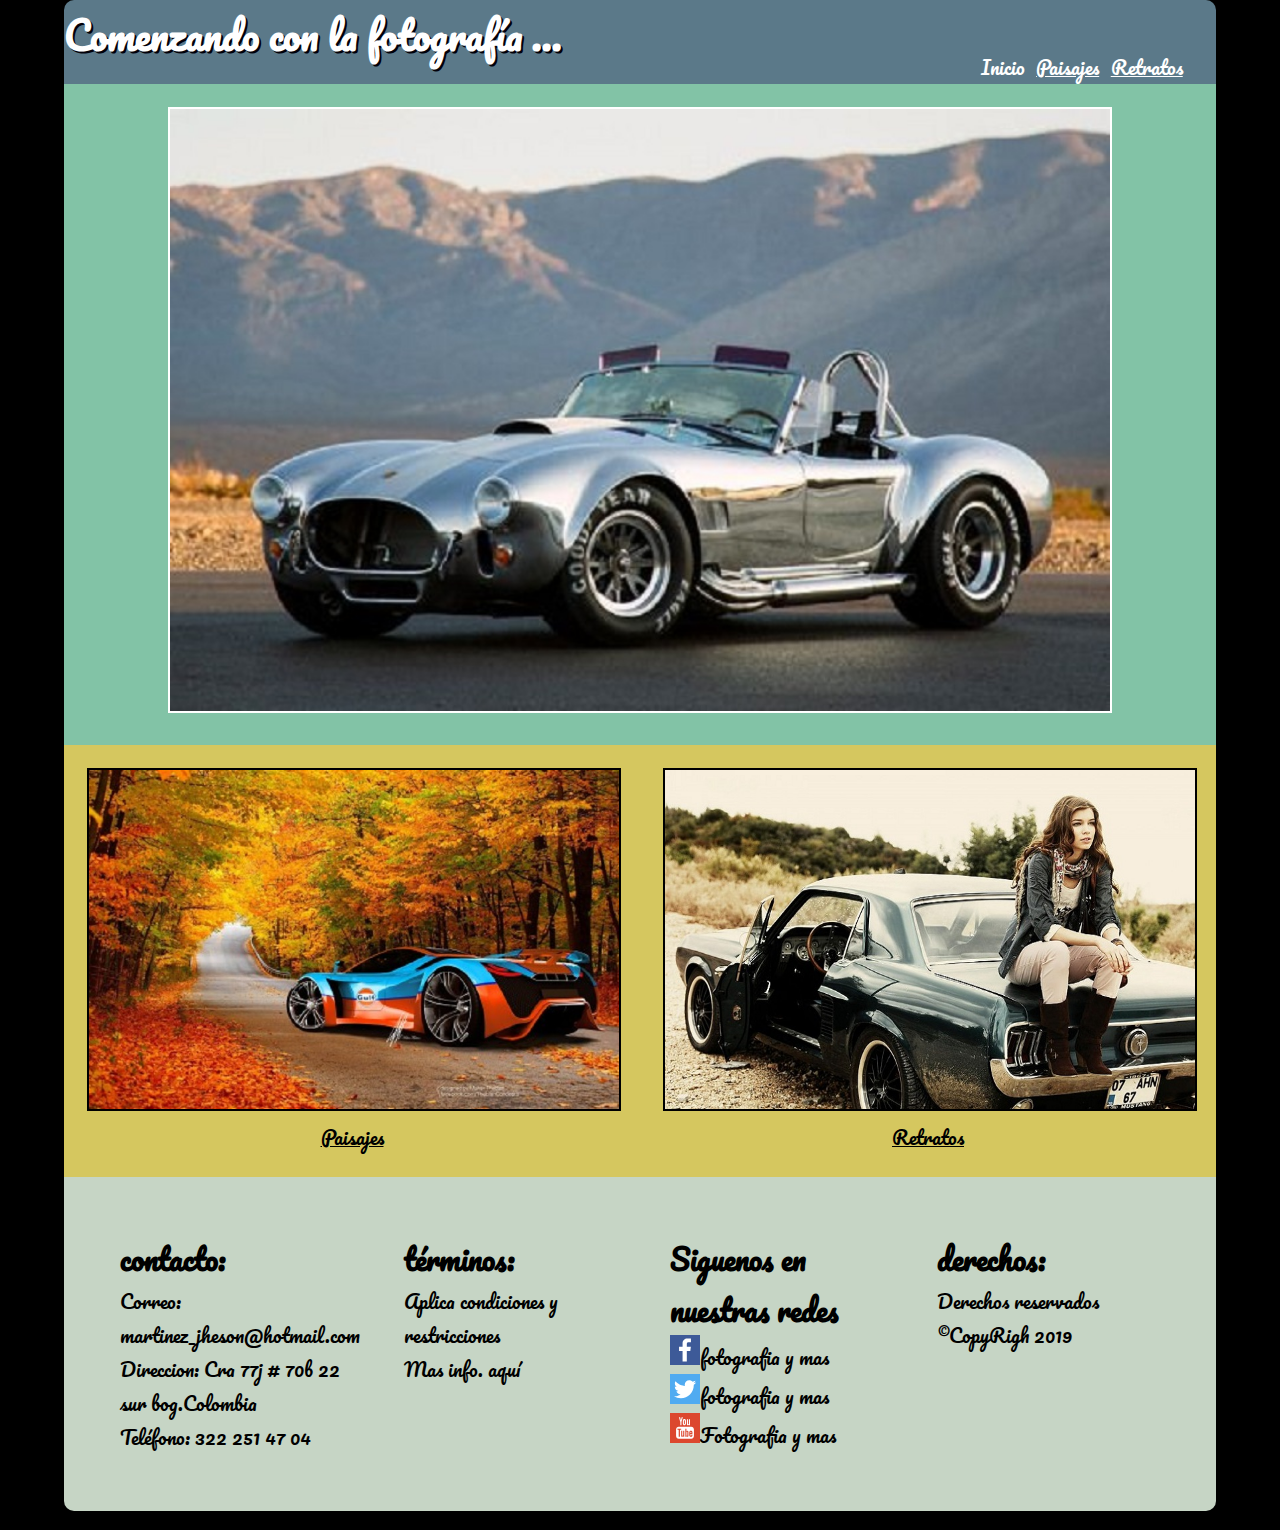
<file: index.html>
<!DOCTYPE html>
<html>
<head>
        <meta charset="utf-8">
        <meta name="viwport" content="width=device-width,user-scalable=no">
        <meta name="author" content="jheison martinez chaparro">
        <meta name="description" content="expocisción de fotografos
         principiantes">
         <meta name="keywords" content="fotografías">
         <link href="https://fonts.googleapis.com/css?family=Pacifico" rel="stylesheet">
        <link rel="shortcut icon" href="imagenes/camara.jpg">
        <link rel="stylesheet"href="css/estilos.css">
        <title>Fotografía y más ... </title>
</head>

<body>
                <!-- Encabezado de la página -->
  <header id="banner" class="body">
            <h1>Comenzando con la fotografía ...</h1>
             <!--  menú de navegacion -->
  <nav id="menu">

          <a id="activa"href="#"> Inicio</a>
          <a href="paisajes.html"> Paisajes</a>
          <a href="retratos.html"> Retratos</a>

  </nav>
  </header>
  <!--  en esta parte encontramos las imagenes de la portada de la página -->

<section id="contenido">

      	<figure id="imagen1">
      		<img src="imagenes/img12.jpg" >
      	</figure>
      	<figure id="imagen2">
      		<img src="imagenes/img11.jpg">
      		<figcaption>Paisajes</figcaption>
      	</figure>
      	<figure id="imagen3">
      		  <img src="imagenes/img2.jpg" >
      		<figcaption>Retratos</figcaption>
      	</figure>
</section>

  <footer>
      <!--  para el pie de pagina utilizamos cuatro cajas: contacto, terminos  redes sociales y politicas  -->
<div id="contenido2">

      <div class="contacto">

          <h2> contacto:</h2>
          <p>Correo: martinez_jheson@hotmail.com</p>
          <p>Direccion: Cra 77j # 70b 22 sur bog.Colombia</p>
          <p>Teléfono: 322 251 47 04</p>

      </div>
      <div class="terminos">
          <h2> términos:</h2>
            <p>Aplica condiciones y restricciones</p>
            <p>Mas info. aquí</p>
      </div>

      <div  class="redes">
          <div class="">
            <h2>Siguenos en nuestras redes</h2>

            <p><a href="http://facebook.com"><img src="./Iconos/facebook.svg"       alt="Facebook" width="30" height="30"></a>fotografia y mas</p>

            <p><a href="http://twitter.com"><img src="./Iconos/twitter.svg" alt="Twitter" width="30" height="30"></a>fotografia y mas</p>

            <p><a href="http://youtube.com"><img src="./Iconos/youtube.svg" alt="Youtube" width="30" height="30"></a>Fotografia y mas</p>
          </div>
    </div>
    <div class="derechos">
              <h2>derechos:</h2>
              <p>Derechos reservados</p>
              <p>&#169;CopyRigh 2019</p>
    </div>
</div>

</footer>
</body>
</html>
</file>
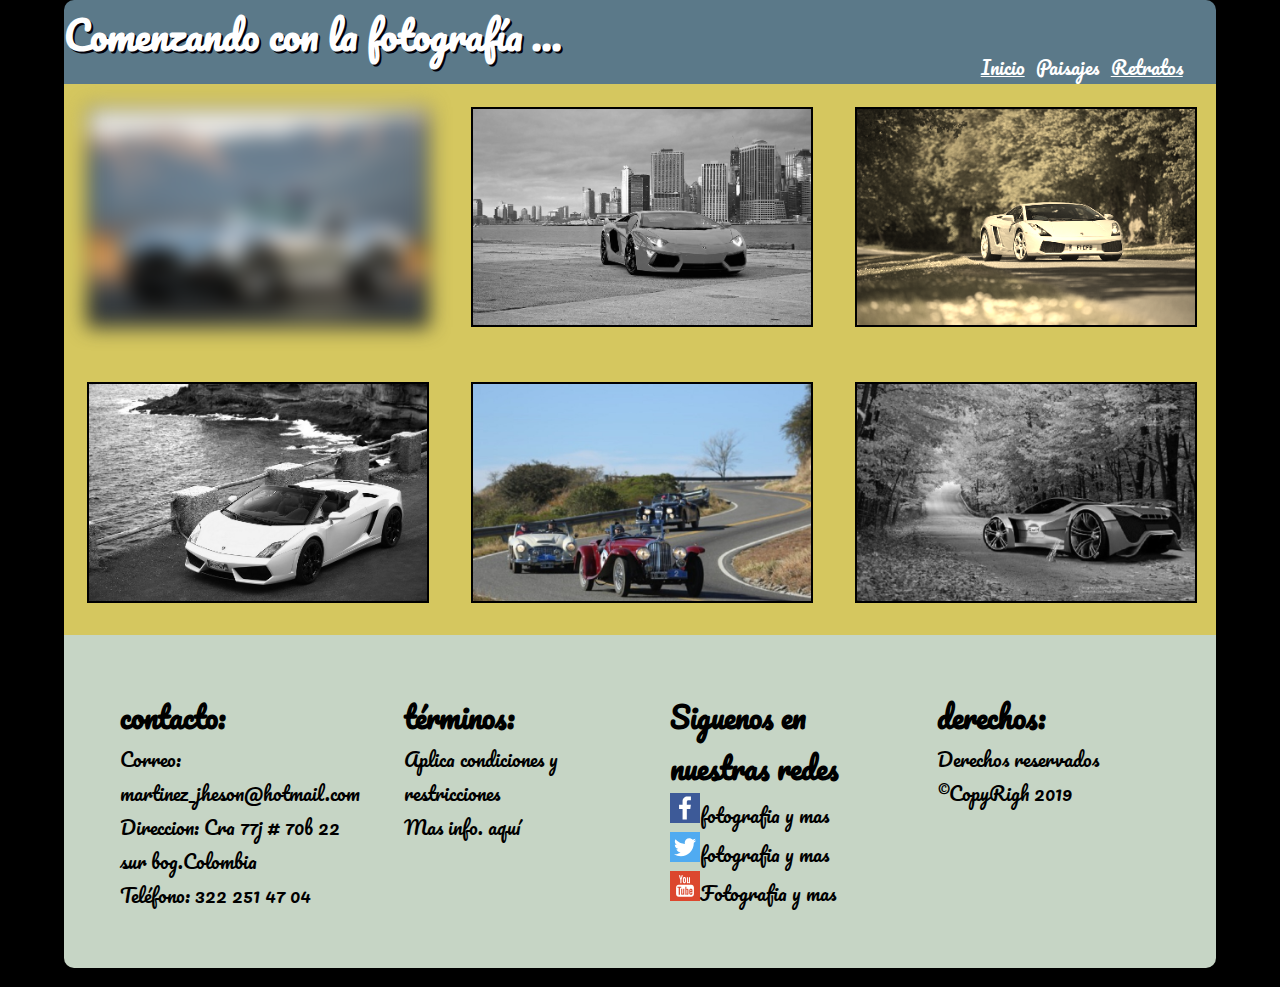
<file: paisajes.html>
<!DOCTYPE html>
<html >
  <head>
    <meta charset="utf-8">
    <meta name="viwport" content="width=device-width,user-scalable=no">
    <meta name="author" content="jheison martinez chaparro">
    <meta name="description" content="expocisción de fotografos
     principiantes">
     <meta name="keywords" content="Paisajes">
     <link href="https://fonts.googleapis.com/css?family=Pacifico" rel="stylesheet">
    <link rel="shortcut icon" href="imagenes/camara.jpg">
    <link rel="stylesheet"href="css/estilos.css">
    <title>paisajes </title>
  </head>
  <body>
<header id="banner" class="body">
              <h1>Comenzando con la fotografía ...</h1>
               <!--  menú de navegacion -->
    <nav id="menu">
            <a href="index.html"> Inicio</a>
            <a id="activa"href="paisajes.html">Paisajes </a>
            <a href="retratos.html"> Retratos</a>
    </nav>
</header>

  <section id="contenidopaisajes">



        	<figure id="imagen4">
        		  <img src="imagenes/img12.jpg" id="primera">

        	</figure>
          <figure id="imagen4">
        		  <img src="imagenes/img13.jpg" id="par">

        	</figure>
          <figure id="imagen4">
        		  <img src="imagenes/img14.jpg" id="tercera">

        	</figure>
          <figure id="imagen4">
        		  <img src="imagenes/img15.jpg" id="par">

        	</figure>
          <figure id="imagen4">
        		  <img src="imagenes/img16.jpg"  id=" ">

        	</figure>
          <figure id="imagen4">
        		  <img src="imagenes/img11.jpg" id="par">

        	</figure>

  </section>

    <footer>
        <!--  para el pie de pagina utilizamos cuatro cajas: contacto, terminos  redes sociales y politicas  -->
    <div id="contenido2">

        <div class="contacto">

            <h2> contacto:</h2>
            <p>Correo: martinez_jheson@hotmail.com</p>
            <p>Direccion: Cra 77j # 70b 22 sur bog.Colombia</p>
            <p>Teléfono: 322 251 47 04</p>

        </div>
        <div class="terminos">
            <h2> términos:</h2>
              <p>Aplica condiciones y restricciones</p>
              <p>Mas info. aquí</p>
        </div>

        <div  class="redes">
            <div class="">
              <h2>Siguenos en nuestras redes</h2>

              <p><a href="http://facebook.com"><img src="./Iconos/facebook.svg"       alt="Facebook" width="30" height="30"></a>fotografia y mas</p>

              <p><a href="http://twitter.com"><img src="./Iconos/twitter.svg" alt="Twitter" width="30" height="30"></a>fotografia y mas</p>

              <p><a href="http://youtube.com"><img src="./Iconos/youtube.svg" alt="Youtube" width="30" height="30"></a>Fotografia y mas</p>
            </div>
      </div>
      <div class="derechos">
                <h2>derechos:</h2>
                <p>Derechos reservados</p>
                <p>&#169;CopyRigh 2019</p>
      </div>
    </div>

    </footer>
  </body>
</html>
</file>
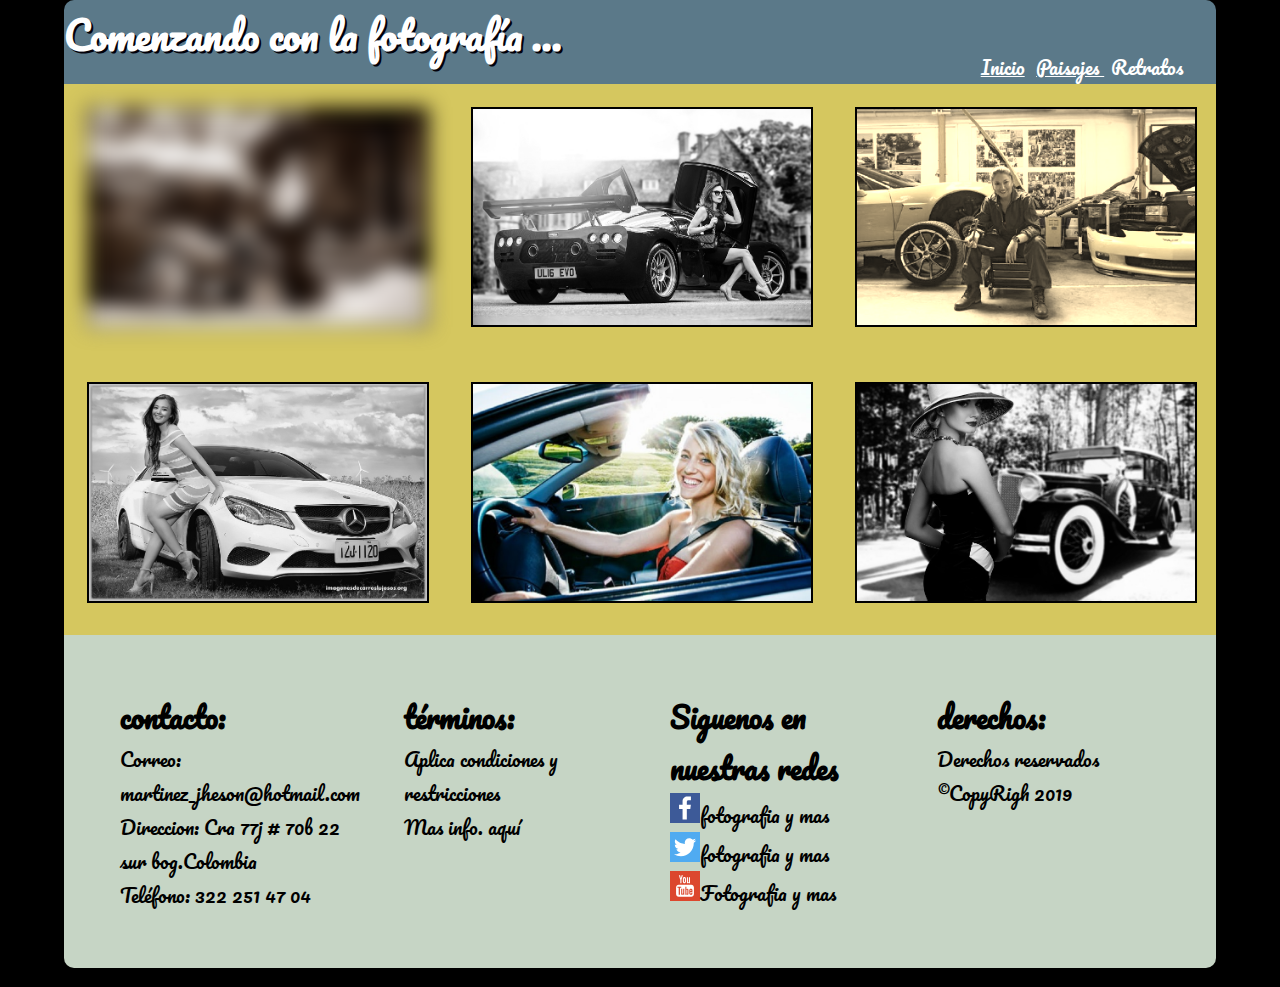
<file: retratos.html>
<!DOCTYPE html>
<html >
  <head>
    <meta charset="utf-8">
    <meta name="viwport" content="width=device-width,user-scalable=no">
    <meta name="author" content="jheison martinez chaparro">
    <meta name="description" content="expocisción de fotografos
     principiantes">
     <meta name="keywords" content="Retratos">
     <link href="https://fonts.googleapis.com/css?family=Pacifico" rel="stylesheet">
    <link rel="shortcut icon" href="imagenes/camara.jpg">
    <link rel="stylesheet"href="css/estilos.css">
    <title>Retratos </title>
  </head>
  <body>
<header id="banner" class="body">
              <h1>Comenzando con la fotografía ...</h1>
               <!--  menú de navegacion -->
    <nav id="menu">
            <a href="index.html"> Inicio</a>
            <a href="paisajes.html"> Paisajes </a>
            <a id="activa"href="retratos.html"> Retratos</a>
    </nav>
</header>

  <section id="contenidopaisajes">



        	<figure id="imagen4">
        		  <img src="imagenes/img1.jpg" id="primera">

        	</figure>
          <figure id="imagen4">
        		  <img src="imagenes/img3.jpg" id="par">

        	</figure>
          <figure id="imagen4">
        		  <img src="imagenes/img4.jpg" id="tercera">

        	</figure>
          <figure id="imagen4">
        		  <img src="imagenes/img5.jpg"id="par" >

        	</figure>
          <figure id="imagen4">
        		  <img src="imagenes/img6.jpg" >

        	</figure>
          <figure id="imagen4">
        		  <img src="imagenes/img7.jpg" id="par">

        	</figure>

  </section>

    <footer>
        <!--  para el pie de pagina utilizamos cuatro cajas: contacto, terminos  redes sociales y politicas  -->
    <div id="contenido2">

        <div class="contacto">

            <h2> contacto:</h2>
            <p>Correo: martinez_jheson@hotmail.com</p>
            <p>Direccion: Cra 77j # 70b 22 sur bog.Colombia</p>
            <p>Teléfono: 322 251 47 04</p>

        </div>
        <div class="terminos">
            <h2> términos:</h2>
              <p>Aplica condiciones y restricciones</p>
              <p>Mas info. aquí</p>
        </div>

        <div  class="redes">
            <div class="">
              <h2>Siguenos en nuestras redes</h2>

              <p><a href="http://facebook.com"><img src="./Iconos/facebook.svg"       alt="Facebook" width="30" height="30"></a>fotografia y mas</p>

              <p><a href="http://twitter.com"><img src="./Iconos/twitter.svg" alt="Twitter" width="30" height="30"></a>fotografia y mas</p>

              <p><a href="http://youtube.com"><img src="./Iconos/youtube.svg" alt="Youtube" width="30" height="30"></a>Fotografia y mas</p>
            </div>
      </div>
      <div class="derechos">
                <h2>derechos:</h2>
                <p>Derechos reservados</p>
                <p>&#169;CopyRigh 2019</p>
      </div>
    </div>

    </footer>
  </body>
</html>
</file>
<file: css/estilos.css>
/* determinamos los prmeros parametros del cuerpo de
la pagina tipo de fuente el ancho y color de fondo*/
/* */

/* usamos el selector universal para
determinar que la margen del proyecto*/
*
{
 margin:0;
}

/* determino los parametros basicos del cuerpo  */
body{
  font-family: 'Pacifico', cursive;
	width: 90%;
  padding: inherit;
  padding-bottom: 1.5%;
	margin-left: 5%;
	background-color: black;
  font-size: 1.2em;

}

/* definimos el color de fondo del encabezado,
el borde redondeado en la parte superior,el color y sombra de la fuente, ancho y alto,y la distribucion de los elementos del encabezado */
header{
	background-color: #5b7989;
	border-top-left-radius: 10px;
	border-top-right-radius: 10px;
	color: white;
		width: 100%;
	display: flex;
	flex-direction: row;
  animation-duration: 1.8s;
  animation-name: animacion1;

}
/*definimos el ancho y la margen del titulo */
header h1{
	width: 70%;
	margin-right: 30px;
	margin-top:1px;
  text-shadow: 2px 2px #02010a;
}
/*definimos el ancho, la alineacion del menu de navegacion */
header nav{
	width: 30%;
	text-align: right;
	margin-top: 50px;
	margin-right: 30px;


/*definimos el color de la fuente del menu de navegacion  */
	}
header a{
	color: white;
  margin: 1%;
}

/*deeterminamos que el primer elemento del nav
no tenga decoracion */
 #activa {
  text-decoration: none;

}
/*Realizamos las especificaciones del footer */
footer{
  width: 100%;
  clear: both;
  background-color: #C6d5c5;
  border-bottom-left-radius:10px;
  border-bottom-right-radius: 10px;
  font-size: 100%;
}
footer:hover{
  text-decoration: underline;
}
/*determinamos el ancho de la seccion que contiene las
imagenes y las hacemos responsivas */
#contenido{
width: 100%;
}
#contenidoretratos{
width: 100%;
height: 100%;
}
}
#contenidopaisajes{
width: 100%;
}
/*determinamos la sombra de las imagenes */
img{
  box-shadow:2px #02010a;
}
/* establesco las especificaciones de los contenedores de las imagenes*/
figure
{
  box-sizing: border-box;
	float:left;
	width: 100%;
  height: 100%;
	padding: 2%;
	text-align: center;
  text-decoration: underline;
  background-color: #d5c75f;
}
/*determino el ancho y el color de fondo del contenedor
de las imagenes */
#imagen1{

	background-color: #82c3a6;
	width: 100%;
  height: 100%;
}

#imagen1 img{
    width: 85%;
    border: 2px solid white;
}
#imagen2{
	background-color: #d5c75f;
	width: 50%;
    height: 100%;
}
#imagen2 img{
width: 100%;
border: 2px solid black;
transition: 1s;
}
#imagen2 img:hover{
    border:0;
      height: 100%;
  transform: rotatez(10deg);

}
#imagen3{
  background-color: #d5c75f;
	width: 50%;
  height: 100%;

}
#imagen3 img{
width: 100%;
border: 2px solid black;
transition: 1s;
}
#imagen3 img:hover{
  border:0;
  transform: translateX(20px)
              translateY(-5px);
}
#imagen4{
  width: 33.33%;
  height:  50%;
}
#imagen4 img{
  width: 100%;
  border: 2px solid black;
}
/* definimos los estilos del footer*/
#contenido2{
  text-align:left;
  box-sizing: border-box;
  width: 100%;
  font-size: 100%;
  display: flex;
	flex-direction:row;
  padding: 3%;
}
#primera{
  -webkit-filter: blur(10px)
}
#par{
  -webkit-filter:grayscale(100%)
}

#tercera{
  -webkit-filter:sepia(90%)
}
.contacto {
  width: 25%;
  margin: 2%;
}
.terminos{
  width: 25%;
  margin: 2%;
}
.redes{
  width: 25%;
  margin: 2%;
}
.derechos{
  width: 25%;
  margin: 2%;
}
/* !!!!!!!!!!!!!!!!!!!!!!!!!!!!!!!!!!!!!!!!!!!!!!!!!!!!!!!!!!!!*/
/*definino  los parametros de la  */
@keyframes animacion1{
  0%{
     margin-top: 150%;
  }
  60%{
    margin-top: -30%;
  }
  100%{
    margin-top: 0%;
  }
}

/*################################################### */
/*defino las media queries para que el diseño se adaptativo
en los diferentes equipos
########################################################## */

@media screen   and (max-width:900px){


header{
  display: flex;
  flex-direction: column;
  height: 100%;
  font-size: 100%;
}
header h1{
	width: 100%;
  text-align: center;

}
header nav{
	width: 100%;
	text-align: center;
}

#contenido2{
  text-align:left;
  box-sizing: border-box;
  width: 100%;
  display: flex;
	flex-direction:column;
  padding: 3%;
  font-size: 100%;
}
#imagen1{
  width: 100%;
}
#imagen2{
  width: 100%;
}
#imagen3{
  width: 100%;
}
#imagen4{
  width: 100%;
}

#contenido2 img{
  border-radius: 100%;
}
.contacto {
  width: 100%;
  }
.terminos{
  width:100%;
}
.redes{
  width: 100%;
}
.derechos{
  width: 100%;
}
</file>
